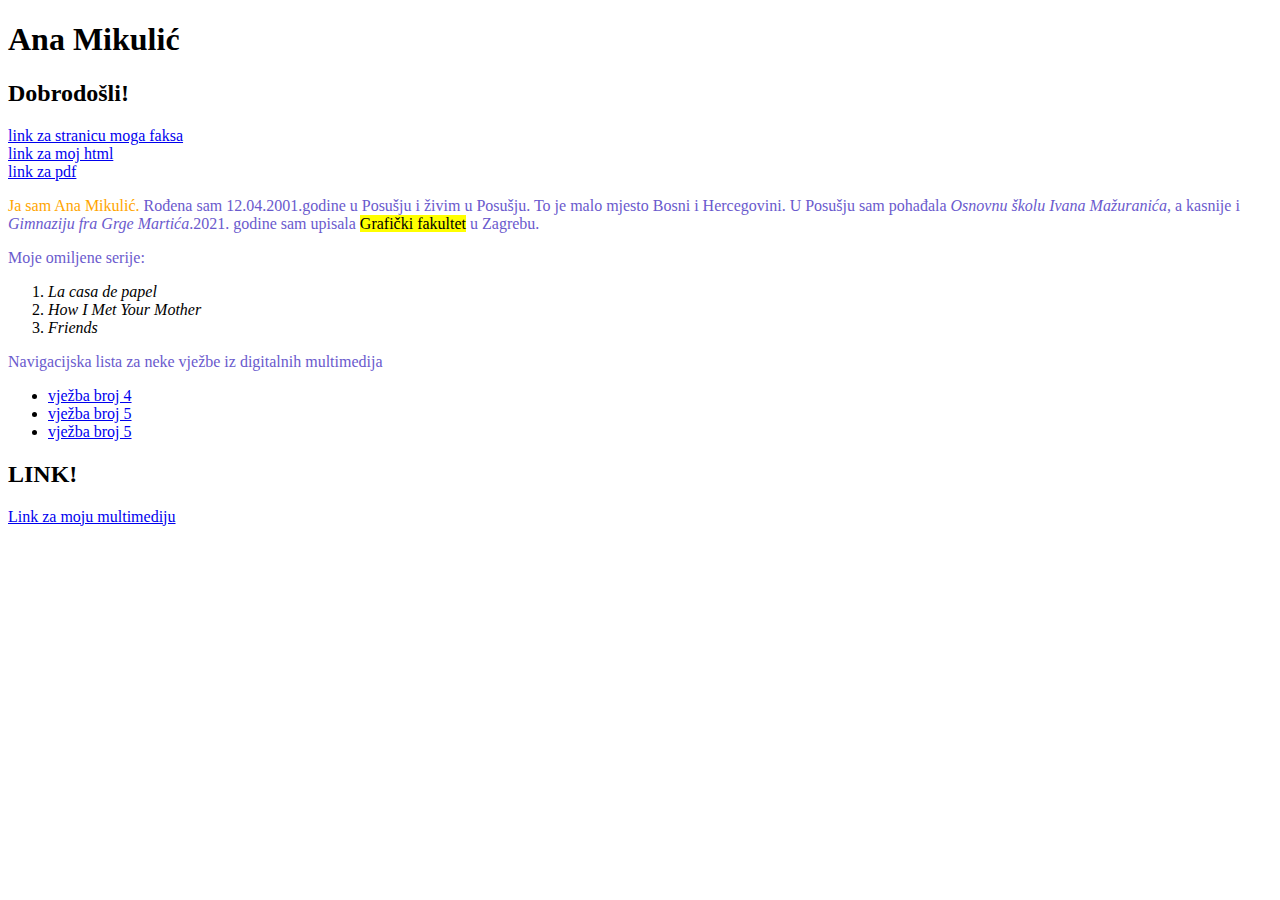
<file: index.html>
<!DOCTYPE html>
<html>
<head>
  <title>Ana Mikulić</title>
  <link rel="stylesheet" href="stil.css"/>
  
</head>
<body> 
  <h1>Ana Mikulić</h1>
  <h2>Dobrodošli!</h2>
  <a href="https://www.grf.unizg.hr/">link za stranicu moga faksa</a><br/>
  <a href="file:///C:/Users/X/Desktop/index.html">link za moj html</a><br/>
  <a href="file:///C:/Users/X/Desktop/slike/3%20vje%C5%BEba.pdf">link za pdf</a>
  <p class="paragraf_2"><span style=color:orange;>Ja sam Ana Mikulić.</span> Rođena sam 12.04.2001.godine u Posušju i živim u Posušju. To je malo mjesto Bosni i Hercegovini. U Posušju sam pohađala <i>Osnovnu školu Ivana Mažuranića</i>, a kasnije i <i>Gimnaziju fra Grge Martića</i>.2021. godine sam upisala <mark>Grafički fakultet</mark> u Zagrebu.</p>
 <div class="novi_blok">
 <p>Moje omiljene serije:</p>
  <ol>
  <li> <i>La casa de papel</i></li>
  <li> <i>How I Met Your Mother</i></li>
  <li> <i>Friends</i></li>
  </ol>
  <nav>
<p>Navigacijska lista za neke vježbe iz digitalnih multimedija</p>
<ul>
<li><a href="slike/ana mikulic dm.pdf"> vježba broj 4</a></li>
<li><a href="slike/1. slika.jpg"> vježba broj 5</a></li>
<li><a href="slike/2.slika.jpg"> vježba broj 5</a></li>
</ul>
</nav> 
</div>
<h2>LINK!</h2>
<a href="file:///C:/Users/X/Desktop/moja%20multimedija.html">Link za moju multimediju</a>
</body>
</html>
</file>
<file: stil.css>
@charset "utf-8";
/*CSS Document*/
p {
	color: #6A5ACD;
	
}
</file>
